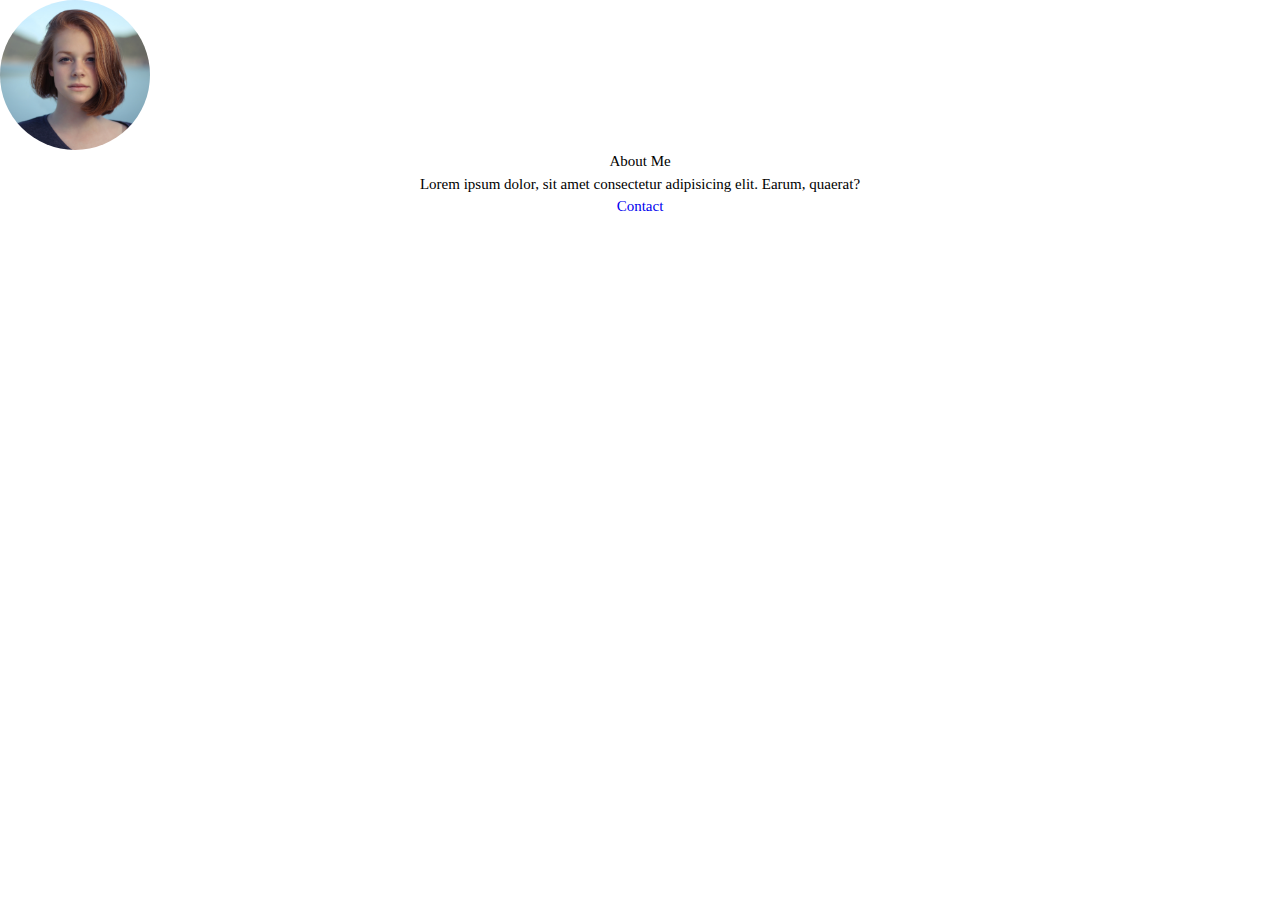
<file: subpages/about.html>
<!DOCTYPE html>
<html lang="en">
  <head>
    <meta charset="UTF-8" />
    <meta http-equiv="X-UA-Compatible" content="IE=edge" />
    <meta name="viewport" content="width=device-width, initial-scale=1.0" />
    <link rel="stylesheet" href="../style.css" />
    <title>About Me</title>
  </head>
  <body>
    <div class="page-container">
      <img id="my-photo" src="../images/myphoto.jpg" alt="Photo of me" />
      <h2>About Me</h2>
      <p>
        Lorem ipsum dolor, sit amet consectetur adipisicing elit. Earum,
        quaerat?
      </p>
      <p><a href="contact.html">Contact</a></p>
    </div>
  </body>
</html>
</file>
<file: style.css>
:root {
  font-size: 15px;
  /* clr primary light dark */
  --clr-primary-400: ;
  --clr-primary-500: ;

  --clr-light-100: ;

  --ff-primary: Arial, Helvetica, sans-serif;

  --ff-body: var(--ff-primary);
  --ff-heading: var(--ff-primary);

  --fw-semi-bold: 700;
  --fw-bold: 900;

  /* Doesn't necessarily have to be the exact fraction */
  --fs-400: 1rem;
  --fs-425: 1.05rem;
  --fs-450: 1.25rem;
  --fs-500: 1.5rem;
  --fs-600: 1.75rem;
  --fs-700: 2rem;
  --fs-800: 4rem;

  --fs-body: var(--fs-500);
}

/* START OF RESET */
/* Box sizing rules */
*,
*::before,
*::after {
  box-sizing: border-box;
}
/* Remove default margin, padding and fix font */
* {
  margin: 0;
  padding: 0;
  font: inherit;
}
/* Allow percentage-based heights in the application */
html,
body {
  height: 100%;
}
/*
  Typographic tweaks!
  Add accessible line-height
  Improve text rendering
*/
body {
  line-height: 1.5;
}
/* Improve media default */
img,
picture,
video,
canvas,
svg {
  display: block;
  max-width: 100%;
}
/* Avoid text overflows */
p,
h1,
h2,
h3,
h4,
h5,
h6 {
  overflow-wrap: break-word;
}
/* Remove list styles on ul and ol elements with a list role */

ul[role="list"],
ol[role="list"] {
  list-style: none;
}
/* END OF RESET */

/* Utility Classes */

.text-light-100 {
  color: var(--clr-light-100);
}

.ff-body {
  font-family: var(--ff-body);
}

.ff-heading {
  font-family: var(--ff-heading);
}

.fs-400,
.body {
  font-size: var(--fs-body);
}

.fs-425 {
  font-size: var(--fs-425);
}

.fs-450 {
  font-size: var(--fs-450);
}

.fs-500 {
  font-size: var(--fs-500);
}

.fs-600 {
  font-size: var(--fs-600);
}

.fs-700 {
  font-size: var(--fs-700);
}

.fs-800 {
  font-size: var(--fs-800);
}

.bold {
  font-weight: var(--fw-bold);
}

.semi-bold {
  font-weight: var(--fw-semi-bold);
}

.center {
  text-align: center;
}

.flex {
  display: flex;
}

.flex-col {
  display: flex;
  flex-direction: column;
}

/* End of Utility Classes */
.header {
  display: flex;
  align-items: center;
  gap: 2rem;
}

.name-link {
  font-size: 1.5rem;
}

#logo {
  margin-left: auto;
}

a {
  text-decoration: none;
}

ul {
  list-style: none;
  padding: 0;
  margin: 0;
}

.navbar {
  display: flex;
  gap: 10px;
}

.search-bar {
  display: flex;
  align-items: center;
  gap: 8px;
}

footer {
  text-align: center;
  margin: 2rem;
}

footer > * {
  margin-top: 2rem;
}

.footer-icon {
  width: 2rem;
  height: 2rem;
  object-fit: scale-down;
}

.page-container {
  text-align: center;
}

/* Slideshow for index.html */
.slideshow-container {
  text-align: center;
}

.image-slide {
  object-fit: cover;
  width: 85%;
}

/* about.html */

#my-photo {
  height: 10rem;
  width: 10rem;
  border-radius: 50%;
  object-fit: cover;
}

/* work.html */

.section-header {
  padding: 5rem;
}

.photo-grid {
  display: grid;
  grid-template-columns: repeat(3, 1fr);
  grid-gap: 1.5rem;
  grid-auto-rows: 500px;
  padding: 60px;
}

.project-container {
  position: relative;
}

.project-img {
  height: 100%;
  width: 100%;
  object-fit: cover;
}

.project-name {
  position: absolute;
  top: 1rem;
  left: 1rem;
}

.content-container {
  margin: auto;
  width: 800px;
  padding-top: 70px;
  border: 1px solid red;
}

.essay-container {
  padding: 14px;
  border: 1px solid blue;
}
.essay-container > * {
  margin: 20px;
  border: 1px solid red;
}

/* .header > * {
    border: 1px solid red;
} */
</file>
